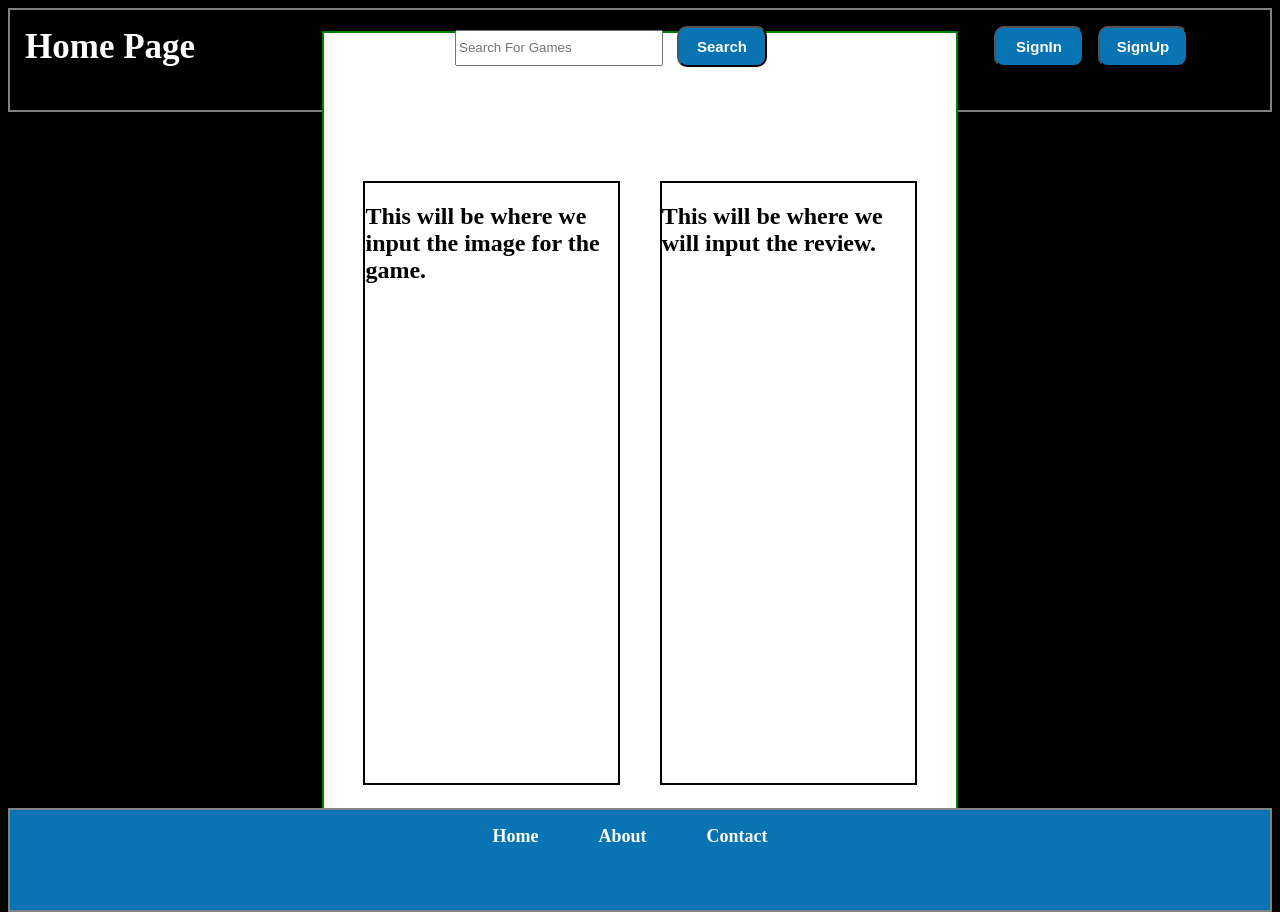
<file: Game Review Rework/index.html>
<!doctype HTML>
<html>  
<Head>
    <!-- Creating a title that will show up in our url for our website -->
    <title>Game Review site!</title>
    <!-- Creating our link to our CSS doc -->
    <link rel="stylesheet" href="styles.css">

<body>
    <!-- Navigation bar -->
<nav class="navbar">
    <div class="navdiv">
        <div class="logo">
            <a href="#">Home Page</a>
        </div>
        <ul class="navlist">
                <div class="searchbar">
                    <search>
                        <form action="">
                            <input id="search" type="Text" placeholder="Search For Games" >
                            <button id="searchb">Search</button>
                        </form>
                    </search>
                </div>
            <li>
                <a href="#" class="list">Console</a>
                    <ul class="dropbox">
                        <li class="drops"><a>PC</a></li>
                        <li class="drops"><a>PS5</a></li>
                        <li class="drops"><a>Xbox</a></li>
                        <li class="drops"><a>Switch</a></li>
                    </ul>
            </li>
                <button><a href="#">SignIn</a></button>
                <button><a href="#">SignUp</a></button>
        </ul>
        

    </div>

</nav>
<div class="content">
    <div class="searchbox">
        <div class="searchcontainer" class="imgcontainer">
            <h2>This will be where we input the image for the game.</h2>
        </div>
        <div class="searchcontainer" class="reviewcontainer">
            <h2>This will be where we will input the review.</h2>

        </div>
        
    </div>

</div>
<footer class="footer">
    <div class="footdiv">
        <li>
            <ul class="footerlist">
                <li class="footerlink"><a href="index.html">Home</a></li>
                <li class="footerlink"><a href="about.html">About</a></li>
                <li class="footerlink"><a href="contact.html">Contact</a></li>
            </ul>
        </li>
    </div>
</footer>
</body>
</html>
</file>
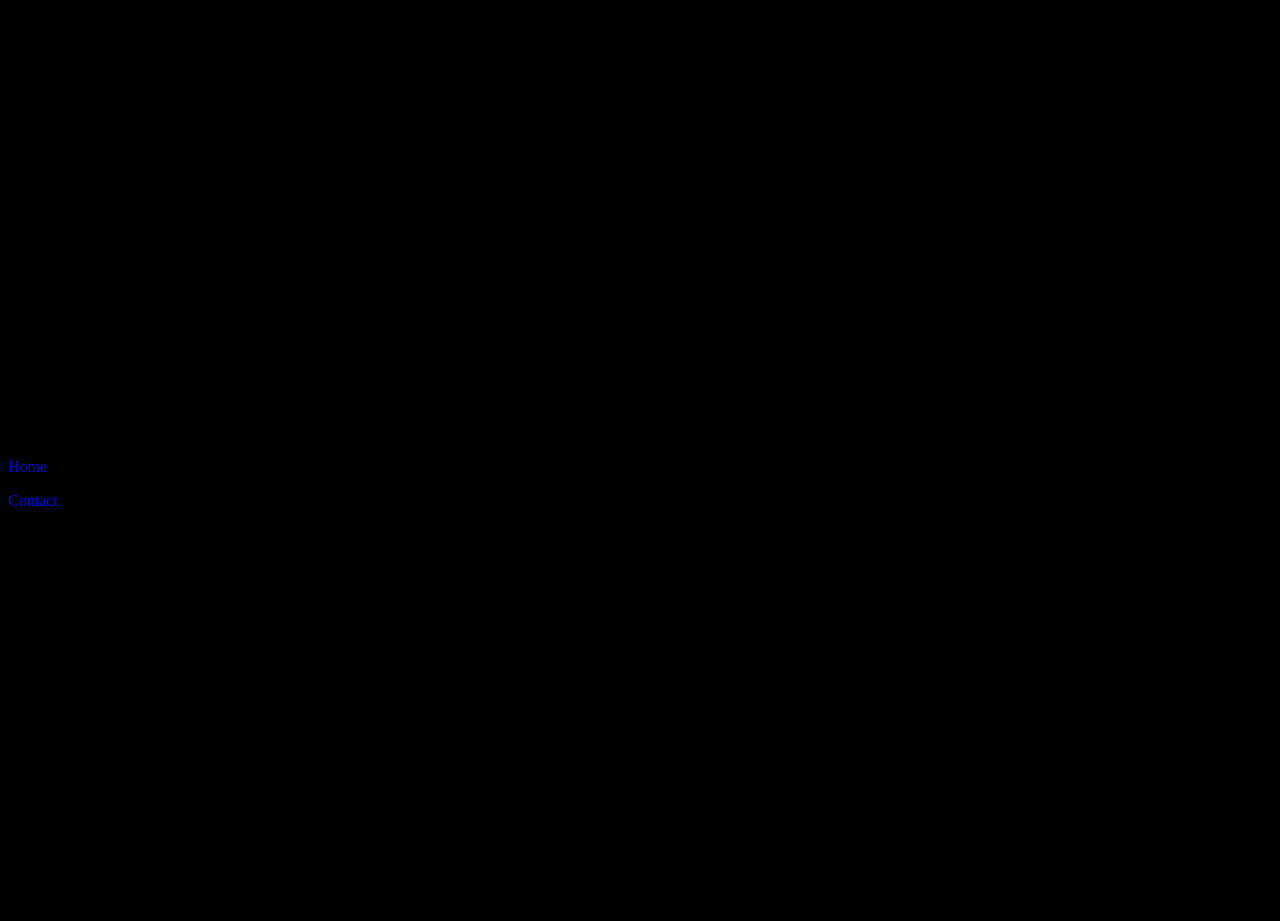
<file: Game Review Rework/about.html>
<!doctype HTML>
<html> 
<Head>
    <title>About Page!</title>
    <source>
    <link rel="stylesheet" href="styles.css">
</Head>
<body>

    <div class="header1">
        <h1>Welcome to our about page!</h1>
        <p></p>
    </div>
    <div class="content_box">
        <div class="about">
            <h3>Two friends who met in 2020 playing Games!</h3>
            <h3>We are just two guys making a review page about games we play and enjoy!</h3>
            <br><br>
            <h4 class="about_content">Noktor:</h4>
            <p class="about_content">Lorem ipsum dolor sit amet consectetur adipisicing elit. Excepturi iusto repellendus iste eligendi laudantium repudiandae aliquid est eaque? Atque veniam provident ea. Error obcaecati facilis minima ratione nesciunt consequatur pariatur.</p>
            <br><br>
            <h4 class="about_content">Golden:</h4>
            <p class="about_content">Lorem ipsum dolor, sit amet consectetur adipisicing elit. Totam quos magnam sed autem ipsam velit voluptas iusto quod saepe labore, voluptates consequatur aperiam sunt et, fugiat omnis dicta laborum deserunt.</p>
        </div>
    </div>

    <footer >
        <a class="link" href="index.html">
        Home
        </a> 
        <br><p></p>
        <a class="link" href="contact.html">
        Contact
        </a>
    </footer>


</body>
</html>
</file>
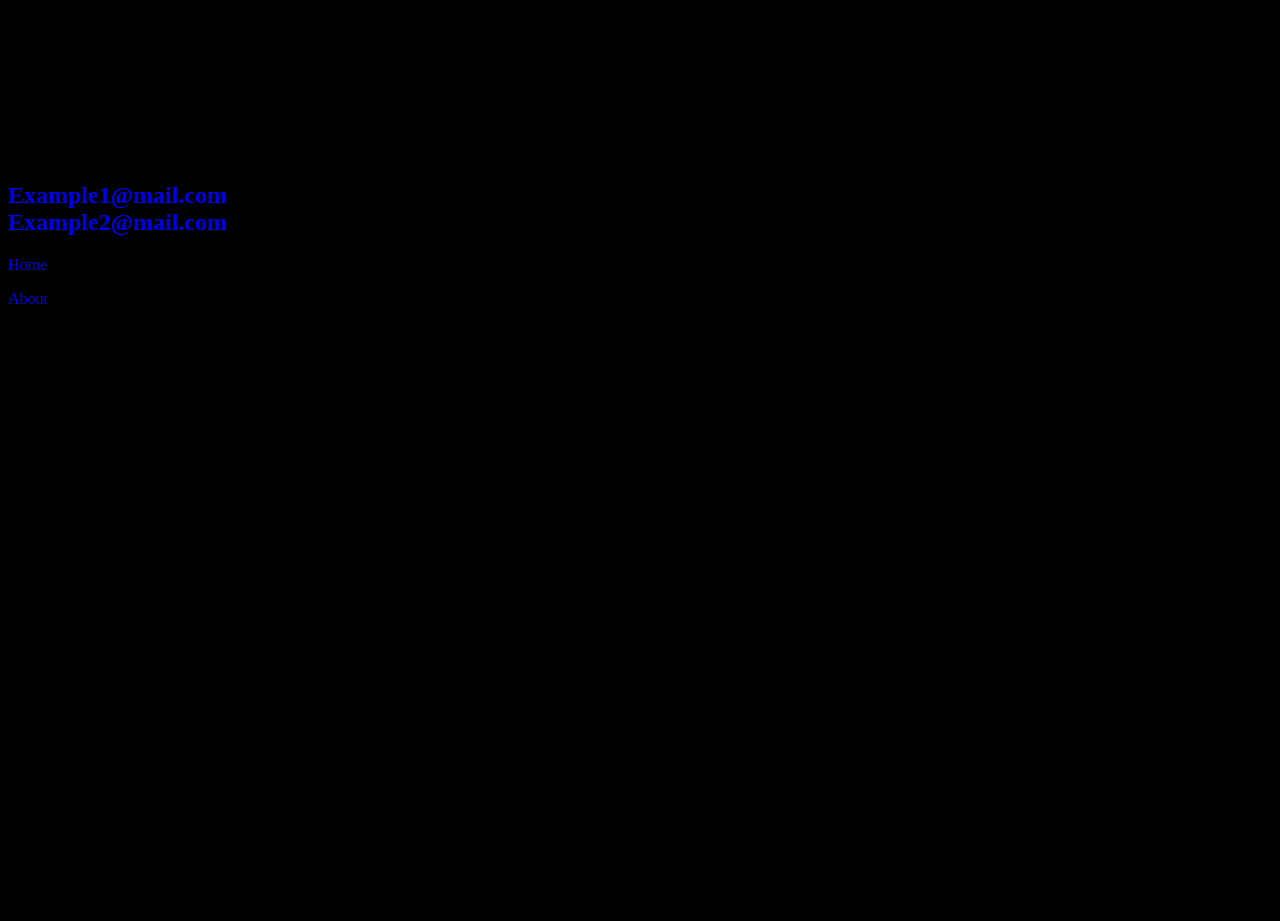
<file: Game Review Rework/contact.html>
<!doctype HTML>
<html> 
<Head>
    <title>Contact Page!</title>
    <source>
    <link rel="stylesheet" href="styles.css">
</Head>
<body>

    <div class="header1">
    <h1>Welcome to our contact page!</h1>
    </div>
    <div class = "contact">
        <h2>Contact us here: <p><br></p> <a href = "Example1@mail.com">Example1@mail.com</a><br>
        <a href = "Example2@mail.com">Example2@mail.com</a></h2>
        
    </div>
    <footer >
        <a class="link" href="index.html">
       Home
        </a> 
        <br><p></p>
        <a class="link" href="about.html">
        About
        </a>
    </footer>


</body>
</html>
</file>
<file: Game Review Rework/styles.css>
*{
    text-decoration: none; 
   
   
}

html, body{
    height: 100%;
    background-color: black;
    flex-wrap: wrap;
}
.navbar{
    background: black; 
    border: solid gray 2px;
    font-family: 'Times New Roman', Times, serif; 
    padding-right: 15px;
    padding-left: 15px;
    margin-bottom: -104px;
    height: 100px;
  
}
.navdiv{
     display: flex; 
     align-items: center; 
     justify-content: space-between;
}
.logo a{ 
    font-size: 35px; 
    font-weight: 600; 
    color: white;
}
.navlist{
    width: 800px;
    display: inline-block;
    position: relative;
}
ul{
    list-style: none;
}
ul li{
    list-style: none; 
    display: inline-block; 
    position: relative;
    
}
li a {
    color: white; 
    font-size: 18px; 
    font-weight: bold; 
    margin-right: 60px;
}
.list{
    color: white;
    display: block;
    text-decoration: none; 
    text-align: center;
    font-size: 18px;
}
.dropbox li{
    display: block;
    padding-top: 10px;
}
.dropbox{
    width: 50%;
    background: rgb(8, 116, 197);
    position: absolute;
    z-index: 999;
    display: none;
}
.drops{
   
    width:150%;
    margin: 0;
    padding: 0;
    right: 50%;
}
 .drops:hover{
    width:164%;
    height: 30px;
    background: rgb(0, 0, 0);
    right: 65%;
    opacity: .8;
} 
ul li:hover ul.dropbox{
    display: block;
    padding-top: 18px;
}
button{
    background-color: rgb(8, 116, 179); 
    margin-left: 10px; 
    border-radius: 10px; 
    padding: 10px; 
    width: 90px;
}
button:hover {
    background-color: rgba(7, 94, 165, 0.521);
}
button a{
    color: white; 
    font-weight: bold; 
    font-size: 15px;
}
#searchb{
    color: white; 
    font-weight: bold; 
    font-size: 15px;
}
.footer{
    background:rgb(8, 116, 179); 
    position: relative;
    height: 100px;
    margin-top: -100px;
    clear: both;
    border: solid gray 2px;
    font-family: 'Times New Roman', Times, serif; 
    padding-right: 15px;
    padding-left: 15px;
    clear: both;
}
.footdiv{
    list-style: none;
}
.footerlist{
    display: flex; 
     justify-content: center;
}
.content{

    min-height: 100%;
    display: grid;
    place-items: center;
}
.searchbox{
    height: 600px;
    width: 50%;
    background-color: white;
    overflow: auto;
    padding-bottom: 100px;
    padding-top: 150px;
    display: flex; 
     align-items: center; 
     justify-content: space-evenly;
     border: green solid 2px;
}
.searchbar{
    display: inline-block; 
    width: 400px;
    
}
#search{
    height: 30px;
    width: 200px;
}
.searchcontainer{
    height: 100%;
    width: 40%;
    border: black solid 2px;
}
</file>
